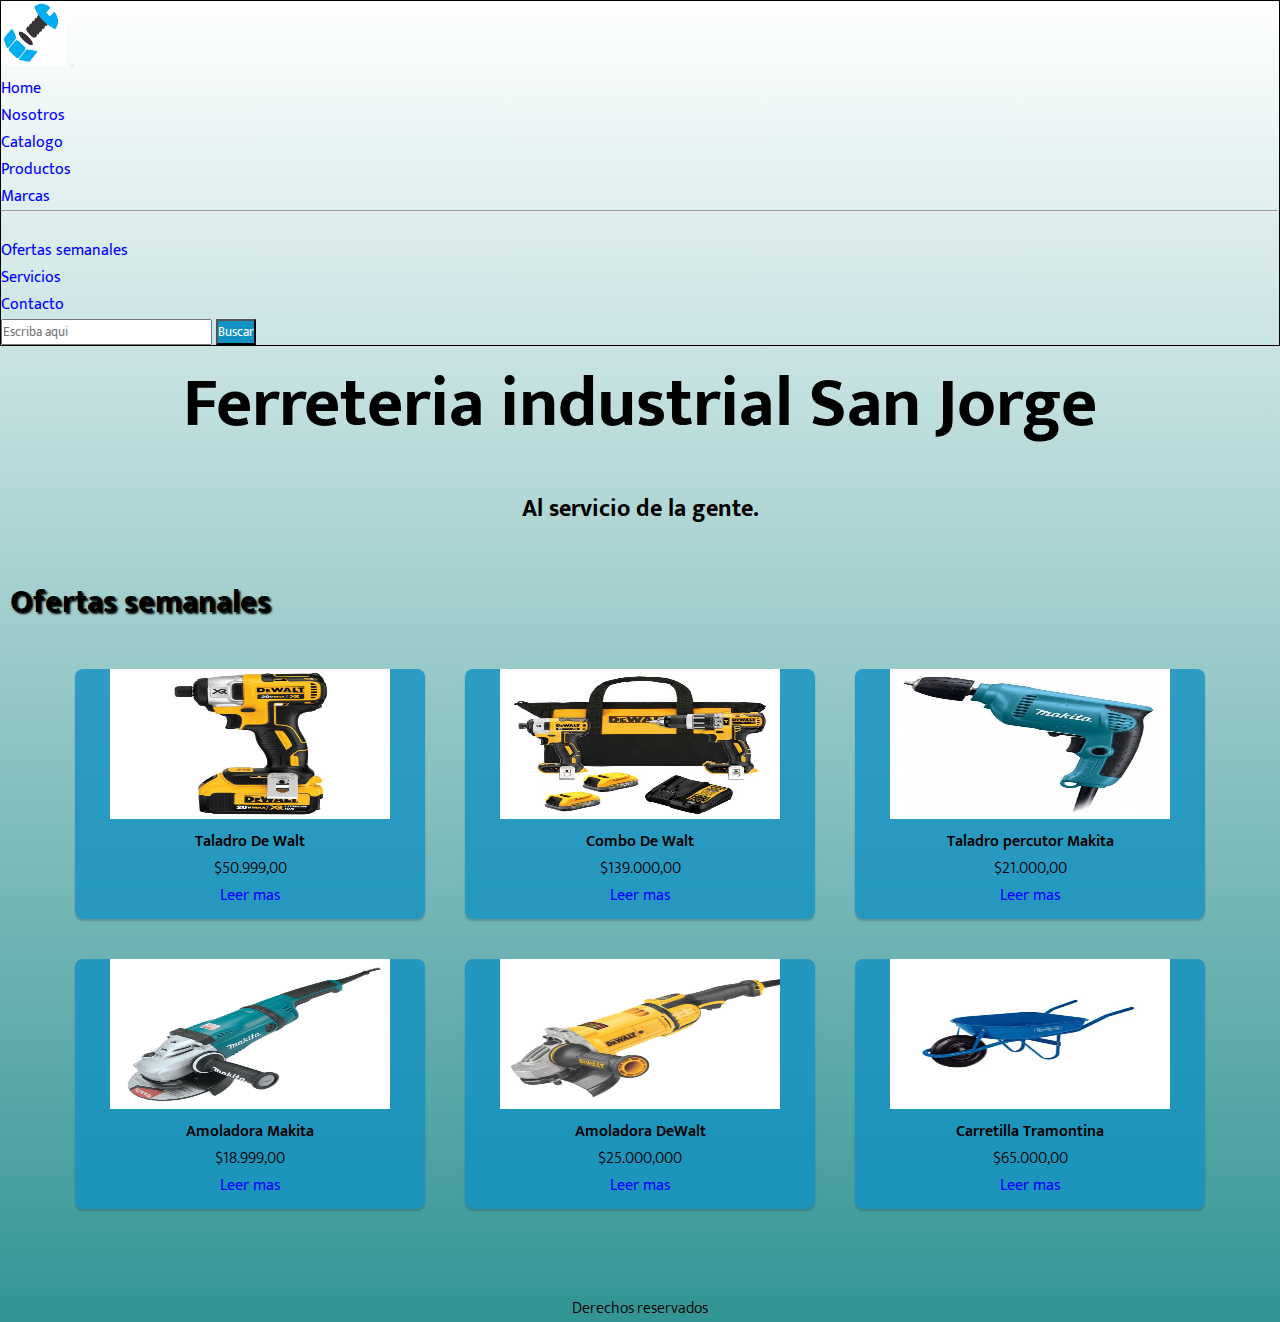
<file: index.html>
<!DOCTYPE html>
<html lang="es">
<head>
    <meta charset="UTF-8">
    <meta http-equiv="X-UA-Compatible" content="IE=edge">
    <meta name="viewport" content="width=device-width, initial-scale=1.0">
    <link href="https://cdn.jsdelivr.net/npm/bootstrap@5.1.3/dist/css/bootstrap.min.css" rel="stylesheet" integrity="sha384-1BmE4kWBq78iYhFldvKuhfTAU6auU8tT94WrHftjDbrCEXSU1oBoqyl2QvZ6jIW3" crossorigin="anonymous">
    <link rel="stylesheet" href="estilos.css">
    <title>Home</title>
</head>
<body id="fondo">
    <nav class="navbar navbar-expand-lg navbar-light bg-light">
        <div class="container-fluid">
          <img src="./multimedia/imglogoferre.jpg" class="logo" alt="">
          <button class="navbar-toggler" type="button" data-bs-toggle="collapse" data-bs-target="#navbarSupportedContent" aria-controls="navbarSupportedContent" aria-expanded="false" aria-label="Toggle navigation">
            <span class="navbar-toggler-icon"></span>
          </button>
          <div class="collapse navbar-collapse" id="navbarSupportedContent">
            <ul class="navbar-nav me-auto mb-2 mb-lg-0">
              <li class="nav-item">
                <a class="nav-link active" aria-current="page" href="./index.html">Home</a>
              </li>
              <li class="nav-item">
                <a class="nav-link" href="./nosotros.html">Nosotros</a>
              </li>
              <li class="nav-item dropdown">
                <a class="nav-link dropdown-toggle" href="" id="navbarDropdown" role="button" data-bs-toggle="dropdown" aria-expanded="false">
                  Catalogo
                </a>
                <ul class="dropdown-menu" aria-labelledby="navbarDropdown">
                  <li><a class="dropdown-item" href="./catalogo.html">Productos</a></li>
                  <li><a class="dropdown-item" href="./catalogo.html">Marcas</a></li>
                  <li><hr class="dropdown-divider"></li>
                  <li><a class="dropdown-item" href="./catalogo.html">Ofertas semanales</a></li>
                </ul>
              </li>
              <li class="nav-item">
                <a class="nav-link" href="./servicios.html">Servicios</a>
              </li>
              <li class="nav-item">
                <a class="nav-link" href="./contacto.html">Contacto</a>
              </li>
            </ul>
            <form class="d-flex">
              <input class="form-control me-2" type="search" placeholder="Escriba aqui" aria-label="Search">
              <button class="btn btn-outline-success" type="submit">Buscar</button>
            </form>
          </div>
        </div>
      </nav>
    <header>
        
    </header>
    <main>
    <h1 class="encabezado">Ferreteria industrial San Jorge  </h1>
    </div><br>
    <h2>Al servicio de la gente.</h2><br>
    <h1 class="ofsem">Ofertas semanales</h1>
    <div class="ofsemanal">
        <div class="img img1">
            <img src="./multimedia/destornillador.electrico.jpg" alt="">
            <h4>Taladro De Walt</h4>
            <p>$50.999,00
            </p>
            <a href="#">Leer mas</a>
            
        </div>
        <div class="img img2">
            <img src="./multimedia/combo.dewalt.jpg" alt="">
            <h4>Combo De Walt</h4>
            <p>$139.000,00</p>
            <a href="#">Leer mas</a>
            
        </div>
        <div class="img img3">
            <img src="./multimedia/makita.jpg" alt="">
            <h4>Taladro percutor Makita</h4>
            <p>$21.000,00</p>
            <a href="#">Leer mas</a>
            
        </div>
        <div class="img img4">
            <img src="./multimedia/makita2.png" alt=""">
            <h4>Amoladora Makita</h4>
            <p>$18.999,00</p>
            <a href="#">Leer mas</a>
            
        </div>
        <div class="img img5">
            <img src="./multimedia/amoladora.png" alt="">
            <h4>Amoladora DeWalt</h4>
            <p>$25.000,000</p>
            <a href="#">Leer mas</a>
        </div>
        <div class="img img6">
            <img src="./multimedia/CARRETILLA.jpg" alt="">
            <h4>Carretilla Tramontina</h4>
            <p>$65.000,00</p>
            <a href="#">Leer mas</a>
        </div>
    </div>
    </main><br><br><br><br><br><br><br><br>
    <footer>
        <p class="derechos">Derechos reservados</p>
        <div class="redes" ></div>    
        <i class="fa-brands fa-whatsapp"></i>
        <i class="fa-brands fa-facebook"></i>
        <i class="fa-brands fa-youtube"></i>
    </footer>
    <script src="https://cdn.jsdelivr.net/npm/@popperjs/core@2.10.2/dist/umd/popper.min.js" integrity="sha384-7+zCNj/IqJ95wo16oMtfsKbZ9ccEh31eOz1HGyDuCQ6wgnyJNSYdrPa03rtR1zdB" crossorigin="anonymous"></script>
<script src="https://cdn.jsdelivr.net/npm/bootstrap@5.1.3/dist/js/bootstrap.min.js" integrity="sha384-QJHtvGhmr9XOIpI6YVutG+2QOK9T+ZnN4kzFN1RtK3zEFEIsxhlmWl5/YESvpZ13" crossorigin="anonymous"></script>
</body>
</html>
</file>
<file: estilos.css>
@import url('https://fonts.googleapis.com/css2?family=Mukta&display=swap');
*{
    margin: 0%;
    padding: 0%;
    box-sizing: border-box;
    font-family: 'Mukta', sans-serif;;
}
#fondo{
    background-color: #349595;
    background-image: linear-gradient(0deg, #349595 0%, #ffffff 100%);
    


}
.barranav{
    display: grid;
    grid-template-columns: repeat(8, 1fr);
    align-items: center;
    border: 2px solid black;
}
.logo{
    margin: 0;
    width: 65px;
    height: 65px;
    grid-column: 1 / 2;
}
.menu{
    grid-column: 3 / 7;
    display: flex;
    justify-content: space-around;

}
.menu li{
    list-style: none;

}
.menu li:hover{
    transform: translateY(-2px);
    box-shadow: 0 10px 15px #e7e2e2cb;
}
.menu a{
    text-decoration: none;
    color: rgb(7, 7, 88);
    cursor: pointer;

}
.barramenu{
    display: none;
}
.encabezado{
    color: black;
    font-size:70px;
    text-align: center;
}
.ofsem{
    text-shadow: 2px 2px 2px rgb(0, 0, 0);
    padding: 10px 0px;
    margin: 10px;
}
h2{
    text-align: center;
}
.ofsemanal{
    width: 100%;
    max-width: 1200px;
    height: 430px;
    display: flex;
    flex-wrap: wrap;
    justify-content: center;
    margin: auto;
}
.img{
    height: 250px;
    width: 350px;
    background-color:#1291c3cb;;
    border-radius: 8px;
    box-shadow: 0 2px 2px rgba(0, 0, 0, 0.2 );
    overflow:hidden;
    margin: 20px;
    text-align: center;
    transition: all 0,80s;
    transform: scale(1.0);
}
.img:hover{
    transform: translateY(-10px);
    box-shadow: 0 12px 16px rgba(0, 0, 0, 0.2);
}
img{
    width: 80%;
    height: 150px;
}
h4{
    font-weight: 600;
}
p{
    padding: 0 1rem;
    font-size: 16px;
    font-weight: 300;
}
a{
    text-decoration: none;
    color: blue;
    cursor:grab;
}
.formulario{
    width: 400px;
    background-color: #1291c3cb;
    padding: 30px;
    margin: auto;
    display: grid;
    border-radius:4px;
    box-shadow:#000;
}
.controls{
    width: 100%;
    padding: 10px;
    border: 1px solid #03112e;
}
.controls:hover{
    background-color:  rgb(128, 175, 175);
}
.nosotros{
    max-width: 1400px;
    margin: auto;
    text-align: center;
    padding: 20px 12px;
    display: grid;
}
.nosotros iframe{
    size: 20px;
}
.h1marcas{
    text-shadow: 1px 1px 1px #000;
    padding: 10px 0px;
    margin: 10px;
}
.pserv{
    text-align: center;
}
.serviciosh2{
    text-shadow: 1px 1px 1px #000;
    padding: 10px 0px;
    margin: 10px;
    text-decoration: underline;
}
footer{
    background-color:#349595;
    text-align: center;
}
.navbar {
    border: 1px solid black;
}
.btn{
    background-color: #1291c3;
    color: #ffffff;
}
.btn:hover{
    background-color: #063593;
    color: #ffffff;
}
</file>
